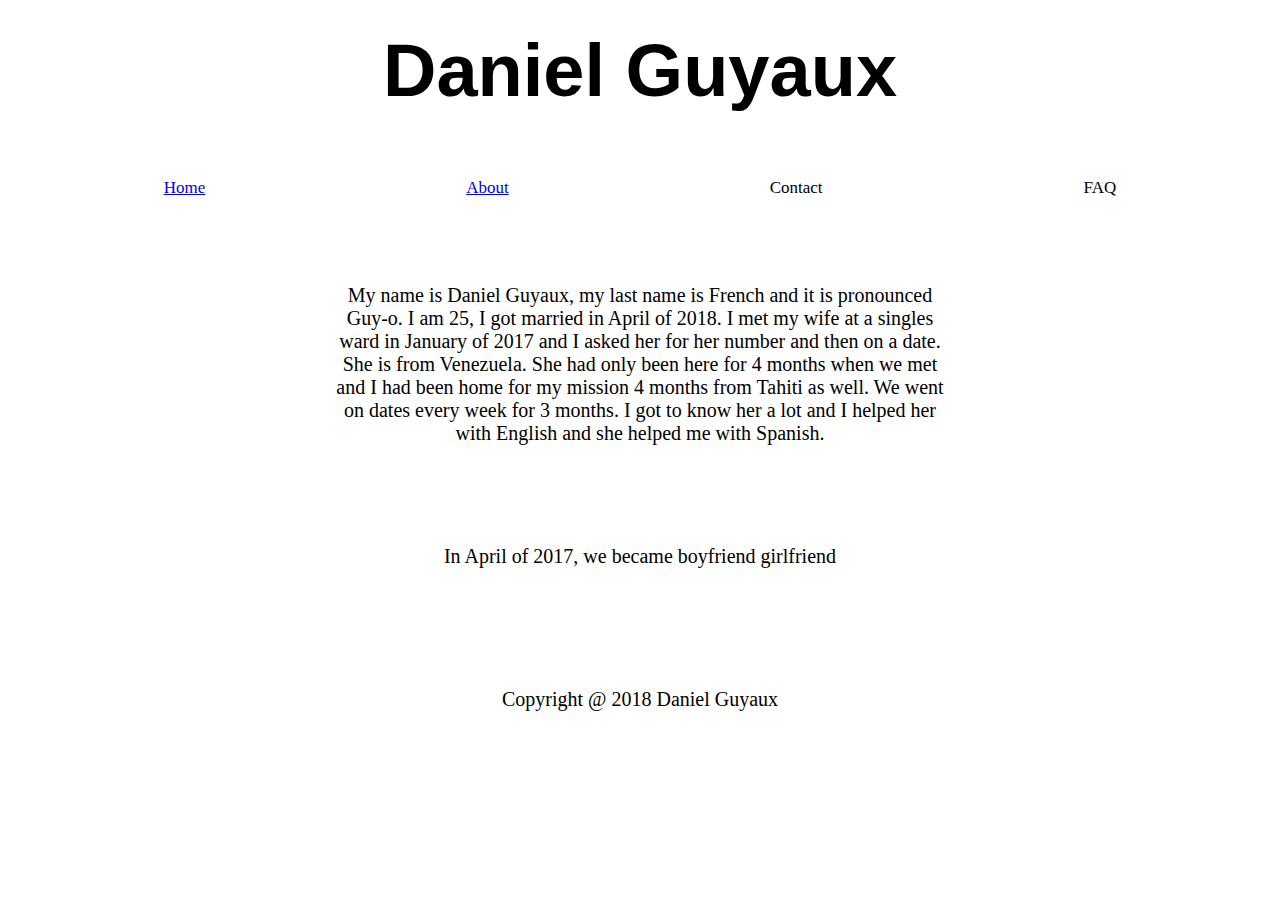
<file: About Page.html>
<html>

	<head>
		<link rel="stylesheet" href="WTA.css">
	</head>

	<body>
		<div id="header">
			<h1>Daniel Guyaux</h1>
		</div>
		<div class="navigation">
			<div>
			    <a href="Assignment 1.html">Home</a>
			</div>
			<div>
				<a href="About Page.html">About</a>
			</div>
			<div>
				<span>Contact</span>
			</div>
			<div>
				<span>FAQ</span>
			</div>
        </div>
        
			<div class="content">
                <p>My name is Daniel Guyaux, my last name is French and it is pronounced Guy-o. I am 25, I got married in April of 2018. I met my wife at a singles ward in January of 2017 and I asked her for her number and then on a date. She is from Venezuela. She had only been here for 4 months when we met and I had been home for my mission 4 months from Tahiti as well. We went on dates every week for 3 months. I got to know her a lot and I helped her with English and she helped me with Spanish.</p>
                <p>In April of 2017, we became boyfriend girlfriend</p>
			</div>
			<div class="websites">
                
            </div>

		<div class="footer">
			<p>Copyright @ 2018 Daniel Guyaux </p>
		</div>
	</body>
</html>
</file>
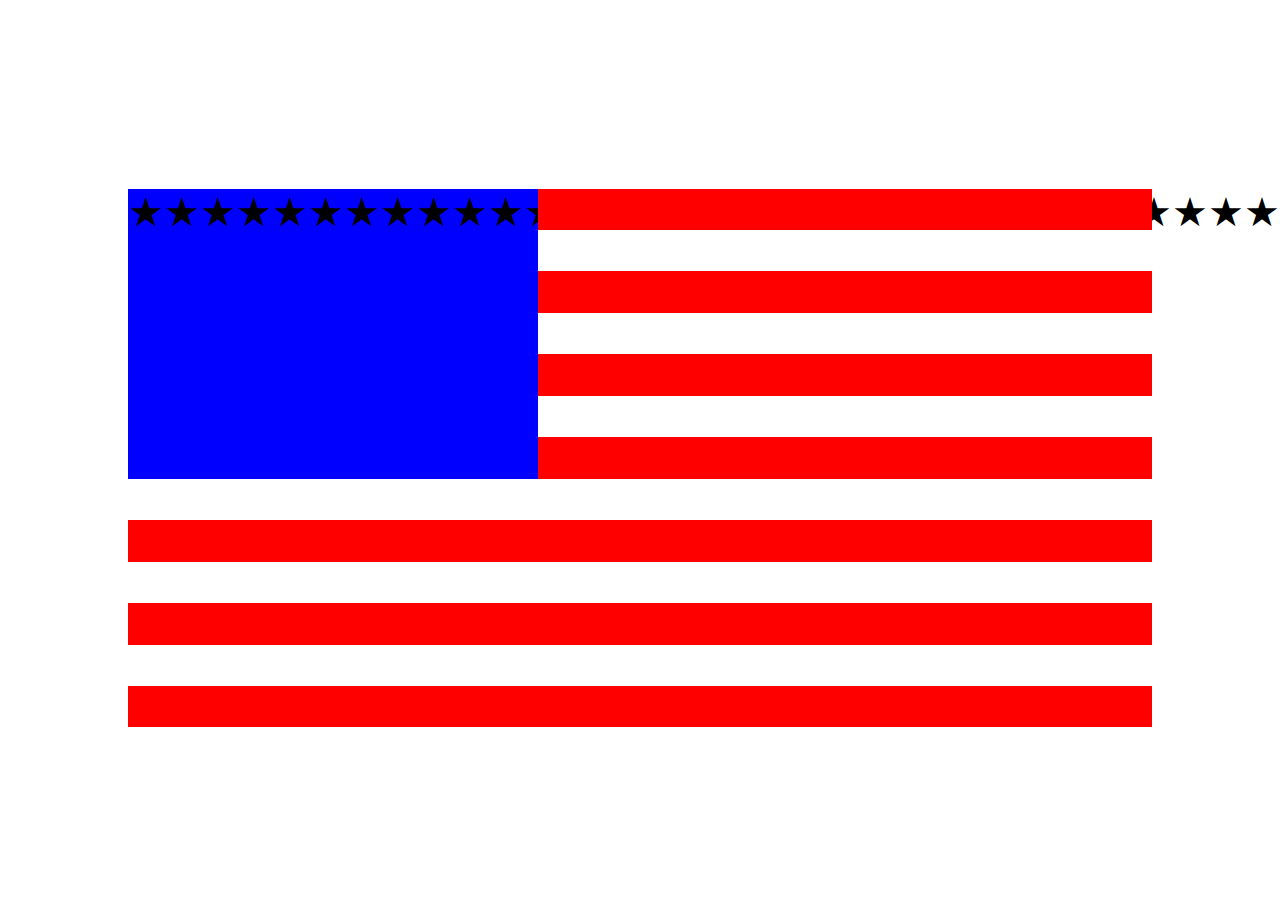
<file: Stars.html>
<!DOCTYPE html>
<html lang="en">
<head>
    <meta charset="UTF-8">
    <meta name="viewport" content="width=device-width, initial-scale=1.0">
    <meta http-equiv="X-UA-Compatible" content="ie=edge">
    <title>Document</title>
    <link rel="stylesheet" href="style.css">
</head>
<body>
    <flag>
        <div class="top">
            <star-container>
                <star-row></star-row>
                <star-row></star-row>
                <star-row></star-row>
                <star-row></star-row>
                <star-row></star-row>
                <star-row></star-row>
                <star-row></star-row>
                <star-row></star-row>
                <star-row></star-row>
            </star-container>
            <row></row>
            <row></row>
            <row></row>
            <row></row>
            <row></row>
            <row></row>
            <row></row>
        </div>
        <div class="bottom">
            <row></row>
            <row></row>
            <row></row>
            <row></row>
            <row></row>
            <row></row>
        </div>
    </flag>
</body>
</html>
</file>
<file: WTA.css>
body {

}
/* 	background-image: url("Prueba\ Daniel.jpg");
	background-size: cover;
	background-repeat: no-repeat;
	background-attachment: fixed;
	max-width: 100%; */

/* Header (Name) */
h1 {
	text-align: center;
	font-size: 74px;
	padding: 20px;
	margin: auto;
	width: 550px;
	min-width: 200px;
	color: black;
	font-family: 'Lucida Sans', 'Lucida Sans Regular', 'Lucida Grande', 'Lucida Sans Unicode', Geneva, Verdana, sans-serif;
	background-color: ;
	border-radius: ;
}
/* 	opacity: 0.6;
	filter: alpha(opacity=60); */


/* Nav Bar */
.navigation {
	display: flex;
	justify-content: space-around;
	font-size: 17px;
	width: 96%;
	padding: 20px 0px;
	border: 40px;
	backgroung-color: ;
	text-align: center;
	margin: 2%;
}

@media only screen  and (max-width: 600px) {
	.navigation {
		display: none;
	}
}

/* Content on the Page */
.content {
	margin: auto;
	text-align: center;
	width: 700px;
	min-width: 230px;
	max-width: 80%;
	flex-wrap: wrap;
	font-family: cursive;
	background-color: ;
	border-radius: 5px;
}
/* 	opacity: 0.6;
	filter: alpha(opacity=60); */

/* Paragraph */
p {
	text-align: center;
	font-size: 20px;
	padding: 40px;
	color: black;
}
/* Favorite Websites */
.websites {
	display: flex;
	flex-wrap: wrap;
	color: black;
	width: 100%;
	border-radius: 15px;
}
/* Cards */
.Links {
	margin: auto;
	margin-bottom: 2%;
	margin-top: 2%;
	font-size: 17px;
	text-align: center;
	justify-content: center;
	width: 350px;
	max-width: 400px;
	min-width: 40%;
	background-color:bisque;
	border-radius: 25px;
	border: 300px;
	padding:0px;
	box-shadow: 3px 5px #888888;
	font-family: cursive;
}
/* Card Content */
	.links .p_links {
	text-align: center;
	font-size: 17px;
	color: black;
	box-shadow: none;
	max-width: 350px;
	width: 300px;
	min-width: 35%;
}

/* Card Image */
.link_image {
	max-width: 250px;
}
</file>
<file: style.css>
/* GENERAL Layout */
body {
    display: flex;
    justify-content: center;
    align-items: center;
    min-height: 100vh;
}

/* Flag Layout */
flag {
    display: flex;
    flex-wrap: wrap;
    width: 80vw;
    height: calc(80vw / 1.9);
    background-color: red;
}

flag > .top {
    display: flex;
    width: 100%;
    height: calc(100% / 13 * 7);
    flex-flow: column wrap;
}

flag > .bottom {
    width: 100%;
    height: calc(100% / 13 * 6);
    
}

row {
    display: flex;
}
/* Top */
flag > .top row {
    height:calc(100% / 7);
    width: calc(100% * 1.14 /1.9);
    background-color: red;
}

flag > .top star-container {
    display: flex;
    width: calc(100% * .76 / 1.9);
    height: 100%;
    background-color: blue;
}

flag > .top row:nth-child(odd) {
    background-color: white;
}

flag > .top > star-container > star-row::before {
    display: flex;
    flex-wrap: wrap;
    content: '\2605' '\2605' '\2605' '\2605' '\2605';
    font-size: 40px;
    
}

flag > .top > star-container > star-row {
    width: 100%;
    height: calc(100% / 6);
    flex-wrap: wrap;

}
/* Bottom */
flag > .bottom row:nth-child(odd) {
    background-color: white;
}

flag > .bottom > row {
    width: 100%;
    height: calc(100% / 6);
}

@media only screen and (min-width: 2500px) {
    flag > .top > star-container > star-row::before {
        font-size: 12px;
    }
}
</file>
